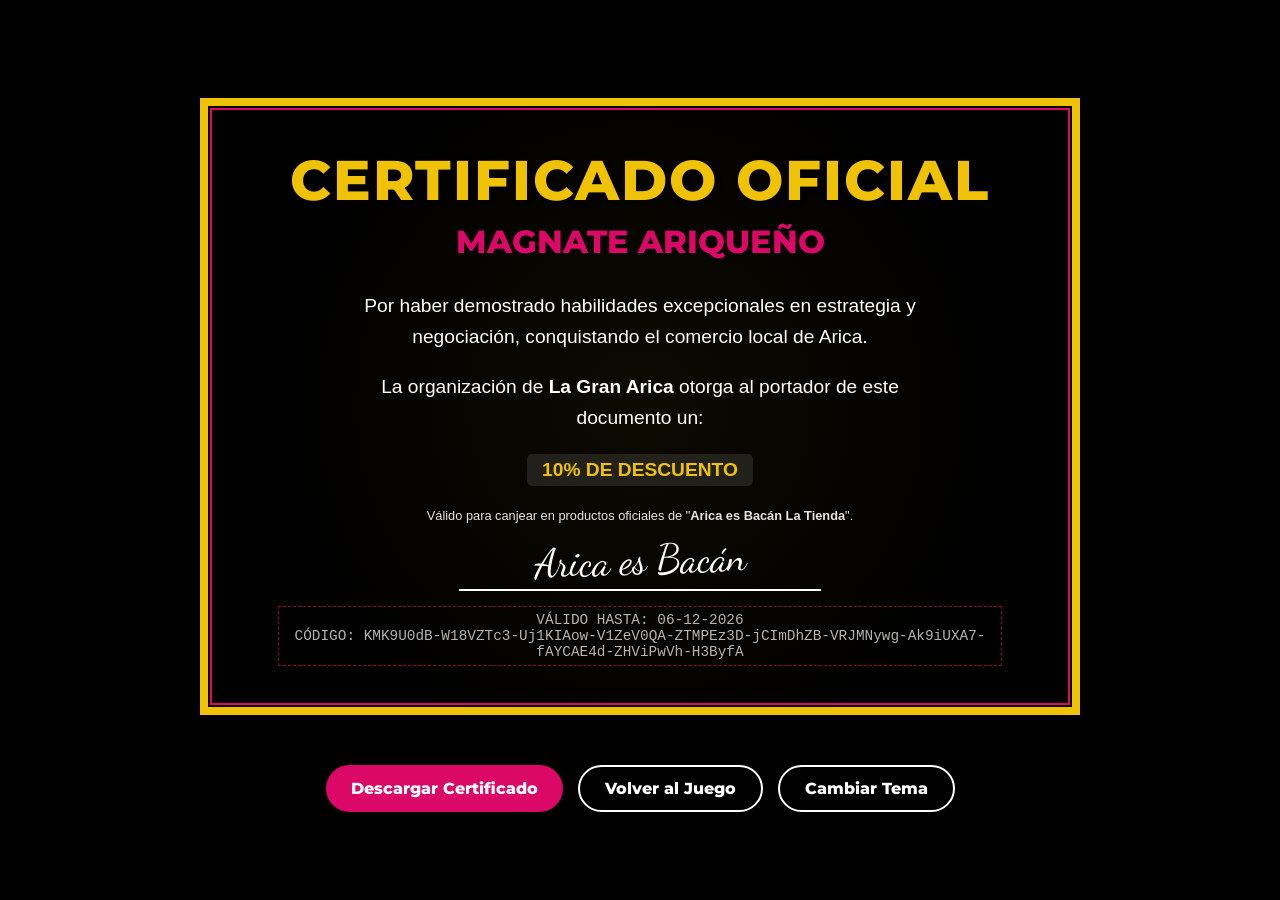
<file: premiacion.html>
<!DOCTYPE html>
<html lang="es">
<head>
    <meta charset="UTF-8">
    <meta name="viewport" content="width=device-width, initial-scale=1.0">
    <title>Certificado - Magnate Ariqueño</title>
    <!-- Librería para captura de pantalla -->
    <script src="https://html2canvas.hertzen.com/dist/html2canvas.min.js"></script>
    <style>
        @import url('https://fonts.googleapis.com/css2?family=Montserrat:wght@800&display=swap');
        @import url('https://fonts.googleapis.com/css2?family=Dancing+Script:wght@700&display=swap');

        :root {
            --dm-fondo: #000000;
            --dm-titulos: #efc205;
            --dm-parrafos: #ffffff;
            --dm-bordes: #db0868;
            
            --lm-fondo: #ffffff;
            --lm-titulos: #efc205;
            --lm-parrafos: #000000;
            --lm-bordes: #08afb7;

            --color-fondo: var(--dm-fondo);
            --color-titulos: var(--dm-titulos);
            --color-parrafos: var(--dm-parrafos);
            --color-bordes: var(--dm-bordes);
        }

        body.light-mode {
            --color-fondo: var(--lm-fondo);
            --color-titulos: var(--lm-titulos);
            --color-parrafos: var(--lm-parrafos);
            --color-bordes: var(--lm-bordes);
        }

        body {
            margin: 0;
            font-family: 'Helvetica', 'Arial', sans-serif;
            background-color: var(--color-fondo);
            color: var(--color-parrafos);
            display: flex;
            flex-direction: column;
            min-height: 100vh;
            align-items: center;
            justify-content: center;
            transition: background-color 0.3s;
        }

        .diploma-container {
            position: relative;
            background-color: var(--color-fondo);
            width: 90%;
            max-width: 900px;
            aspect-ratio: 1.414 / 1; 
            margin: 20px;
            padding: 10px;
            box-sizing: border-box;
            display: flex;
            justify-content: center;
            align-items: center;
        }

        .diploma-frame {
            width: 100%;
            height: 100%;
            border: 8px solid var(--color-titulos);
            outline: 2px solid var(--color-bordes);
            outline-offset: -12px;
            padding: 5% 8%;
            box-sizing: border-box;
            display: flex;
            flex-direction: column;
            align-items: center;
            justify-content: space-between;
            text-align: center;
            background-image: radial-gradient(circle at center, rgba(239, 194, 5, 0.05) 0%, rgba(0,0,0,0) 70%);
        }

        h1 {
            font-family: 'Montserrat', sans-serif;
            font-weight: 800;
            font-size: clamp(1.5rem, 5vw, 3.5rem);
            color: var(--color-titulos);
            margin: 0;
            text-transform: uppercase;
            letter-spacing: 2px;
            text-shadow: 2px 2px 4px rgba(0,0,0,0.5);
            line-height: 1.1;
        }

        h2 {
            font-family: 'Montserrat', sans-serif;
            font-weight: 800;
            font-size: clamp(1rem, 3vw, 2rem);
            color: var(--color-bordes);
            margin: 10px 0 20px 0;
            text-transform: uppercase;
        }

        p.cuerpo {
            font-family: 'Helvetica', sans-serif;
            font-size: clamp(0.8rem, 2vw, 1.2rem);
            line-height: 1.6;
            margin: 10px 0;
            max-width: 80%;
        }

        .premio-destacado {
            font-weight: bold;
            font-size: 1.2em;
            color: var(--color-titulos);
            background-color: rgba(255,255,255,0.1);
            padding: 5px 15px;
            border-radius: 5px;
            display: inline-block;
            margin: 10px 0;
        }

        .firma-container {
            margin-top: auto;
            display: flex;
            flex-direction: column;
            align-items: center;
            width: 100%;
        }

        .firma {
            font-family: 'Dancing Script', cursive;
            font-size: clamp(1.5rem, 4vw, 2.5rem);
            color: var(--color-parrafos);
            margin-bottom: 5px;
            transform: rotate(-2deg);
        }

        .linea-firma {
            width: 50%;
            height: 2px;
            background-color: var(--color-parrafos);
            margin-bottom: 5px;
        }

        .codigo-validacion {
            font-family: 'Courier New', monospace;
            font-size: clamp(0.6rem, 1.5vw, 0.9rem);
            color: var(--color-parrafos);
            opacity: 0.7;
            margin-top: 10px;
            border: 1px dashed var(--color-bordes);
            padding: 5px 10px;
        }

        .acciones {
            margin: 20px;
            display: flex;
            gap: 15px;
            flex-wrap: wrap;
            justify-content: center;
        }

        .btn {
            background-color: var(--color-bordes);
            color: #fff;
            border: none;
            padding: 12px 25px;
            font-family: 'Montserrat', sans-serif;
            font-weight: 800;
            font-size: 1rem;
            cursor: pointer;
            border-radius: 50px;
            text-decoration: none;
            transition: transform 0.2s, box-shadow 0.2s;
        }

        .btn:hover {
            transform: scale(1.05);
            box-shadow: 0 0 15px var(--color-bordes);
        }

        .btn-secundario {
            background-color: transparent;
            border: 2px solid var(--color-parrafos);
            color: var(--color-parrafos);
        }

        @media (orientation: portrait) {
            .diploma-container {
                aspect-ratio: auto;
                min-height: 70vh;
                width: 95%;
            }
            .diploma-frame {
                justify-content: space-evenly;
            }
        }

        #zona-captura {
            background-color: var(--color-fondo);
        }
    </style>
</head>
<body>

    <div class="diploma-container" id="zona-captura">
        <div class="diploma-frame">
            <div>
                <h1>Certificado Oficial</h1>
                <h2>Magnate Ariqueño</h2>
            </div>

            <p class="cuerpo">
                Por haber demostrado habilidades excepcionales en estrategia y negociación, 
                conquistando el comercio local de Arica.
            </p>

            <p class="cuerpo">
                La organización de <strong>La Gran Arica</strong> otorga al portador de este documento un:
            </p>

            <div class="premio-destacado" id="texto-descuento">
                --% DE DESCUENTO
            </div>

            <p class="cuerpo" style="font-size: 0.8em; opacity: 0.9;" id="texto-patrocinio">
                Válido para canjear en productos oficiales de "Arica es Bacán".
            </p>

            <div class="firma-container">
                <div class="firma">Arica es Bacán</div>
                <div class="linea-firma"></div>
                <div class="codigo-validacion" id="codigo-hash">
                    GENERANDO CÓDIGO...
                </div>
            </div>
        </div>
    </div>

    <div class="acciones">
        <button class="btn" onclick="descargarCertificado()">Descargar Certificado</button>
        <a href="./index.html" class="btn btn-secundario">Volver al Juego</a>
        <button class="btn btn-secundario" onclick="toggleTheme()">Cambiar Tema</button>
    </div>

    <script>
        // 1. Configuración y Seguridad (Llave Maestra XOR)
        const SECRET_KEY = "LGA-S3CRET-2026";
        const applyXOR = (text, key) => {
            return text.split('').map((char, i) => 
                String.fromCharCode(char.charCodeAt(0) ^ key.charCodeAt(i % key.length))
            ).join('');
        };

        const params = new URLSearchParams(window.location.search);
        const token = params.get('data');

        let datosJuego = {
            g: "Magnate Ariqueño",
            j: "1",
            f: new Date().toLocaleDateString('es-CL'),
            t_s: "00:00:00",
            t_e: "00:00:00"
        };

        if (token) {
            try {
                // Descifrado de datos provenientes del juego (index.html)
                const encrypted = decodeURIComponent(atob(token));
                const jsonString = applyXOR(encrypted, SECRET_KEY);
                const parsed = JSON.parse(jsonString);
                datosJuego = { ...datosJuego, ...parsed };
            } catch (error) {
                console.error("Error al descifrar datos del juego:", error);
            }
        }

        document.querySelector('h2').innerText = datosJuego.g;

        // 2. Base de Datos de Premios
        const premiosPosibles = [
            { id: 1, nombre: "Arica es Bacán La Tienda", premio: "10% DE DESCUENTO", probabilidad: 0.5 },
            { id: 2, nombre: "Arica es Bacán Store", premio: "15% DE DESCUENTO", probabilidad: 0.3 },
            { id: 3, nombre: "Tienda Arica es Bacán", premio: "20% DE DESCUENTO", probabilidad: 0.2 }
        ];

        function sortearPremio(premios) {
            const random = Math.random();
            let sumaProbabilidad = 0;
            for (const item of premios) {
                sumaProbabilidad += item.probabilidad;
                if (random < sumaProbabilidad) return item;
            }
            return premios[0];
        }

        const premioGanado = sortearPremio(premiosPosibles);
        document.getElementById('texto-descuento').innerText = `${premioGanado.premio}`;
        document.getElementById('texto-patrocinio').innerHTML = 
            `Válido para canjear en productos oficiales de "<strong>${premioGanado.nombre}</strong>".`;

        // 3. Generación del Código Único (Cifrado XOR)
        function generarCodigoUnico(datos, premio) {
            const cleanDate = (d) => {
                const nums = d.replace(/\D/g, ''); 
                if (nums.length >= 8) {
                    return nums.slice(0, 4) + nums.slice(6, 8); 
                }
                return nums.slice(0, 6);
            };
            const cleanTime = (t) => t.replace(/\D/g, '').slice(0, 4);

            const fechaCorta = cleanDate(datos.f);
            const iniCorto = cleanTime(datos.t_s);
            const finCorto = cleanTime(datos.t_e);
            const jugCorto = datos.j.toString();
            const idPremio = premio.id.toString();
            
            // Estructura Raw: FECHA|INI|FIN|JUG|ID|PATROCINADOR|GANADOR
            const rawString = `${fechaCorta}|${iniCorto}|${finCorto}|${jugCorto}|${idPremio}|${premio.nombre}|${datos.g}`;
            
            // Cifrado Final para el Certificado
            const saltedString = applyXOR(rawString, SECRET_KEY);
            const reversed = saltedString.split('').reverse().join('');
            
            const utf8Bytes = encodeURIComponent(reversed).replace(/%([0-9A-F]{2})/g,
                function(match, p1) {
                    return String.fromCharCode('0x' + p1);
                });

            const encoded = btoa(utf8Bytes).replace(/=/g, ''); 
            return encoded.match(/.{1,8}/g).join('-');
        }

        const codigoFinal = generarCodigoUnico(datosJuego, premioGanado);

        function calcularValidez(fechaStr) {
            const partes = fechaStr.split(/[\/\-]/);
            if(partes.length === 3) {
                const d = new Date(`${partes[2]}-${partes[1]}-${partes[0]}`); 
                d.setDate(d.getDate() + 1); 
                return d.toLocaleDateString('es-CL');
            }
            return fechaStr;
        }

        const validoHasta = calcularValidez(datosJuego.f);
        document.getElementById('codigo-hash').innerHTML = 
            `VÁLIDO HASTA: ${validoHasta} <br> CÓDIGO: ${codigoFinal}`;

        // 4. Funcionalidad de Descarga
        function descargarCertificado() {
            const elemento = document.getElementById("zona-captura");
            const opciones = {
                scale: 2, 
                useCORS: true, 
                backgroundColor: getComputedStyle(document.body).getPropertyValue('--color-fondo')
            };

            html2canvas(elemento, opciones).then(canvas => {
                const link = document.createElement('a');
                link.download = `Certificado-Magnate-Arica-${codigoFinal}.png`;
                link.href = canvas.toDataURL("image/png");
                link.click();
            });
        }

        function toggleTheme() {
            document.body.classList.toggle('light-mode');
        }
    </script>
</body>
</html>
</file>
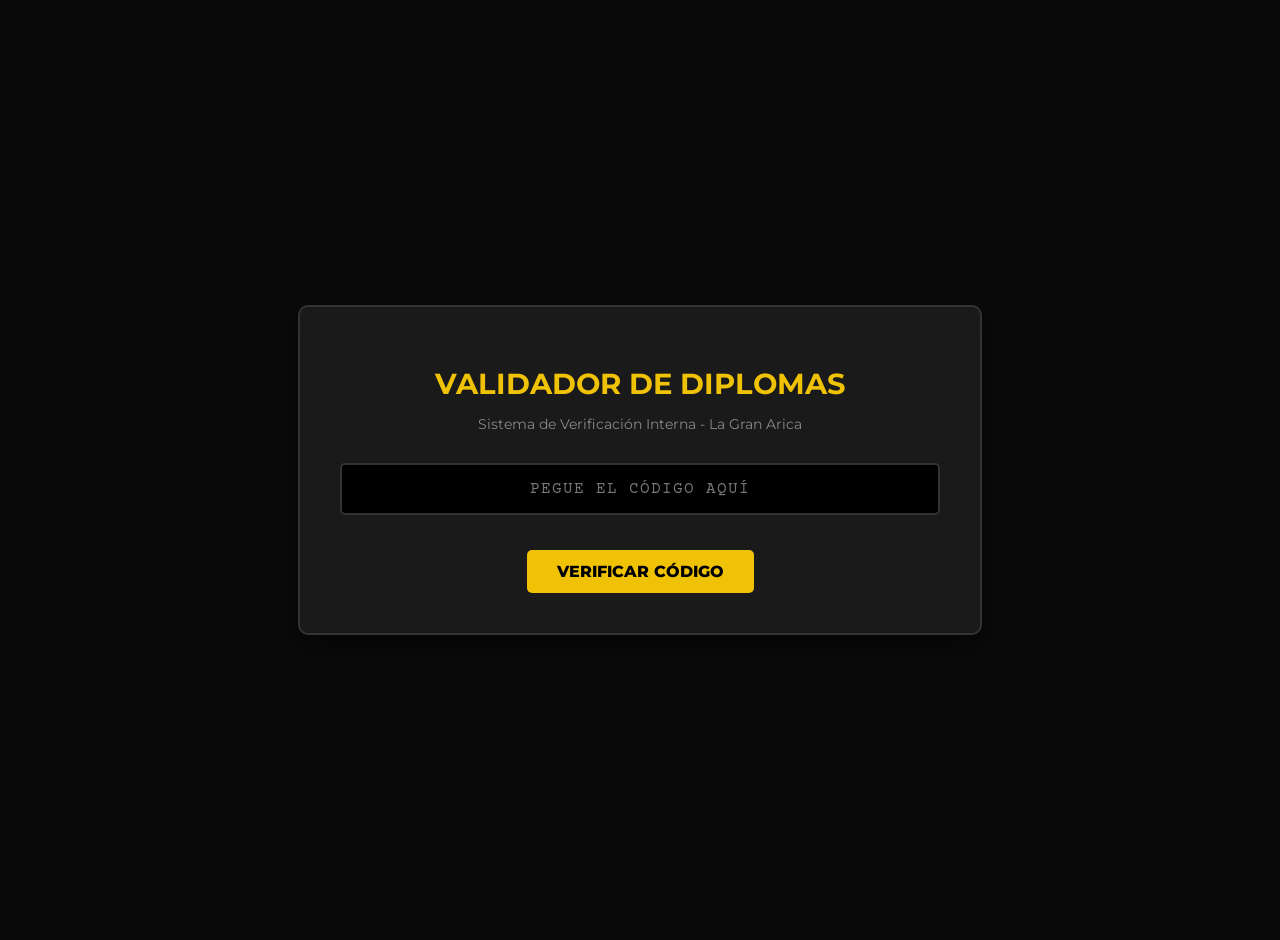
<file: validador.html>
<!DOCTYPE html>
<html lang="es">
<head>
    <meta charset="UTF-8">
    <meta name="viewport" content="width=device-width, initial-scale=1.0">
    <title>Validador Oficial - La Gran Arica</title>
    <style>
        @import url('https://fonts.googleapis.com/css2?family=Montserrat:wght@400;800&display=swap');
        @import url('https://fonts.googleapis.com/css2?family=Courier+Prime:wght@400;700&display=swap');

        :root {
            --bg-color: #0a0a0a;
            --panel-color: #1a1a1a;
            --text-color: #e0e0e0;
            --accent-color: #efc205; /* Dorado */
            --success-color: #00ff88;
            --warning-color: #ffcc00; /* Amarillo para alertas */
            --error-color: #ff3333;
            --border-color: #333;
        }

        body {
            background-color: var(--bg-color);
            color: var(--text-color);
            font-family: 'Montserrat', sans-serif;
            display: flex;
            flex-direction: column;
            align-items: center;
            justify-content: center;
            min-height: 100vh;
            margin: 0;
            padding: 20px;
        }

        .container {
            background-color: var(--panel-color);
            border: 2px solid var(--border-color);
            border-radius: 10px;
            padding: 40px;
            width: 100%;
            max-width: 600px;
            box-shadow: 0 10px 30px rgba(0,0,0,0.5);
            text-align: center;
        }

        h1 {
            color: var(--accent-color);
            text-transform: uppercase;
            margin-bottom: 10px;
            font-size: 1.8rem;
        }

        p.subtitle {
            font-size: 0.9rem;
            color: #888;
            margin-bottom: 30px;
        }

        .input-group {
            margin-bottom: 25px;
            position: relative;
        }

        input[type="text"] {
            width: 100%;
            padding: 15px;
            font-family: 'Courier Prime', monospace;
            font-size: 1rem;
            text-align: center;
            background-color: #000;
            border: 2px solid var(--border-color);
            color: var(--accent-color);
            border-radius: 5px;
            box-sizing: border-box;
            text-transform: uppercase;
            letter-spacing: 1px;
            transition: border-color 0.3s;
        }

        input[type="text"]:focus {
            outline: none;
            border-color: var(--accent-color);
            box-shadow: 0 0 10px rgba(239, 194, 5, 0.2);
        }

        button {
            background-color: var(--accent-color);
            color: #000;
            border: none;
            padding: 12px 30px;
            font-family: 'Montserrat', sans-serif;
            font-weight: 800;
            font-size: 1rem;
            border-radius: 5px;
            cursor: pointer;
            transition: transform 0.2s, background-color 0.2s;
            margin-top: 10px;
        }

        button:hover {
            transform: translateY(-2px);
            background-color: #ffdb4d;
        }

        #result-area {
            margin-top: 30px;
            padding: 20px;
            border-radius: 5px;
            display: none;
            text-align: left;
            font-family: 'Courier Prime', monospace;
            word-break: break-all;
        }

        .valid {
            background-color: rgba(0, 255, 136, 0.1);
            border: 1px solid var(--success-color);
            color: var(--success-color);
        }

        .warning {
            background-color: rgba(255, 204, 0, 0.1);
            border: 1px solid var(--warning-color);
            color: var(--warning-color);
        }

        .invalid {
            background-color: rgba(255, 51, 51, 0.1);
            border: 1px solid var(--error-color);
            color: var(--error-color);
        }

        .data-row {
            display: flex;
            justify-content: space-between;
            margin-bottom: 8px;
            border-bottom: 1px dashed #333;
            padding-bottom: 5px;
        }

        .data-label {
            color: #888;
            font-weight: bold;
        }

        .data-value {
            color: #fff;
            font-weight: bold;
        }
    </style>
</head>
<body>

    <div class="container">
        <h1>Validador de Diplomas</h1>
        <p class="subtitle">Sistema de Verificación Interna - La Gran Arica</p>

        <div class="input-group">
            <input type="text" id="codigo-input" placeholder="PEGUE EL CÓDIGO AQUÍ">
        </div>

        <button onclick="verificarCodigo()">VERIFICAR CÓDIGO</button>

        <div id="result-area">
            <!-- El resultado se inyectará aquí -->
        </div>
    </div>

    <script>
        // Configuración y Seguridad (Llave Maestra XOR)
        const SECRET_KEY = "LGA-S3CRET-2026";
        const applyXOR = (text, key) => {
            return text.split('').map((char, i) => 
                String.fromCharCode(char.charCodeAt(0) ^ key.charCodeAt(i % key.length))
            ).join('');
        };

        const PREMIOS_DB = {
            '1': 'Arica es Bacán La Tienda (10% Dcto)',
            '2': 'Arica es Bacán Store (15% Dcto)',
            '3': 'Tienda Arica es Bacán (20% Dcto)'
        };

        function verificarCodigo() {
            const input = document.getElementById('codigo-input');
            const resultArea = document.getElementById('result-area');
            const rawCode = input.value.trim(); 

            // 1. Limpieza Robusta
            let cleanCode = rawCode.replace(/[-=\s]/g, '');

            if (cleanCode.length < 6) {
                mostrarError("Código demasiado corto o incompleto.");
                return;
            }

            try {
                // 2. Ingeniería Inversa
                while (cleanCode.length % 4 !== 0) { cleanCode += '='; }
                
                const binaryString = atob(cleanCode);
                const decodedUtf8 = decodeURIComponent(escape(binaryString));
                const saltedString = decodedUtf8.split('').reverse().join('');

                // 3. Descifrado con Llave Maestra
                const originalString = applyXOR(saltedString, SECRET_KEY);

                // 4. Análisis de la Cadena
                const parts = originalString.split('|');

                if (parts.length < 7) {
                    throw new Error("Estructura de datos corrupta o clave incorrecta.");
                }

                // Extracción
                const fechaRaw = parts[0]; 
                const iniRaw = parts[1];   
                const finRaw = parts[2];   
                const jugadores = parts[3];
                const idPremio = parts[4];
                const patrocinador = parts[5];
                const ganador = parts.slice(6).join('|'); 

                // Reconstrucción de Formatos
                const fechaLegible = `${fechaRaw.slice(0,2)}/${fechaRaw.slice(2,4)}/20${fechaRaw.slice(4,6)}`;
                const iniLegible = `${iniRaw.slice(0,2)}:${iniRaw.slice(2,4)}`;
                const finLegible = `${finRaw.slice(0,2)}:${finRaw.slice(2,4)}`;
                
                const descPremio = PREMIOS_DB[idPremio] ? PREMIOS_DB[idPremio].split('(')[1].replace(')', '') : "Premio Estándar";
                const premioLegible = `${descPremio}`;

                const partesFecha = fechaLegible.split('/');
                let validez = "Desconocida";
                if(partesFecha.length === 3) {
                    const d = new Date(`${partesFecha[2]}-${partesFecha[1]}-${partesFecha[0]}`);
                    d.setDate(d.getDate() + 3);
                    validez = d.toLocaleDateString('es-CL');
                }

                // 5. Cálculo de Duración e Integridad Lógica
                const h1 = parseInt(iniRaw.slice(0, 2));
                const m1 = parseInt(iniRaw.slice(2, 4));
                const h2 = parseInt(finRaw.slice(0, 2));
                const m2 = parseInt(finRaw.slice(2, 4));
                
                let minutosInicio = h1 * 60 + m1;
                let minutosFin = h2 * 60 + m2;
                let duracionPartida = minutosFin - minutosInicio;
                if (duracionPartida < 0) duracionPartida += 1440; 

                const esSospechoso = (duracionPartida < 5) || (parseInt(jugadores) <= 1);
                
                let estadoClase = 'valid';
                let tituloResultado = '✓ CÓDIGO AUTÉNTICO';
                let avisoHtml = '';

                if (esSospechoso) {
                    estadoClase = 'warning';
                    tituloResultado = '⚠ CÓDIGO SOSPECHOSO';
                    avisoHtml = `<p style="margin: 10px 0; font-weight: bold; font-size: 0.85rem;">AVISO: Esta partida no cumple los requisitos mínimos de tiempo o jugadores para ser considerada real.</p><hr style="border: 0; border-top: 1px dashed var(--warning-color); margin-bottom: 10px;">`;
                }

                resultArea.className = estadoClase;
                resultArea.style.display = 'block';
                resultArea.innerHTML = `
                    <h3 style="margin-top:0;">${tituloResultado}</h3>
                    ${avisoHtml}
                    <div class="data-row"><span class="data-label">Ganador:</span> <span class="data-value">${ganador}</span></div>
                    <div class="data-row"><span class="data-label">Patrocinador:</span> <span class="data-value" style="color:#efc205">${patrocinador}</span></div>
                    <div class="data-row"><span class="data-label">Premio:</span> <span class="data-value">${premioLegible}</span></div>
                    <div class="data-row"><span class="data-label">Válido Hasta:</span> <span class="data-value">${validez}</span></div>
                    <hr style="border-color:#333; border-style:dashed;">
                    <div class="data-row"><span class="data-label">Fecha Juego:</span> <span class="data-value">${fechaLegible}</span></div>
                    <div class="data-row"><span class="data-label">Horario:</span> <span class="data-value">${iniLegible} - ${finLegible}</span></div>
                    <div class="data-row"><span class="data-label">Jugadores:</span> <span class="data-value">${jugadores}</span></div>
                `;

            } catch (error) {
                console.error(error);
                mostrarError("CÓDIGO INVÁLIDO O ADULTERADO.<br>No coincide con los registros.");
            }
        }

        function mostrarError(mensaje) {
            const resultArea = document.getElementById('result-area');
            resultArea.className = 'invalid';
            resultArea.style.display = 'block';
            resultArea.innerHTML = `
                <h3 style="margin-top:0; color: #ff3333;">⚠ ERROR DE VALIDACIÓN</h3>
                <p>${mensaje}</p>
            `;
        }
    </script>
</body>
</html>
</file>
